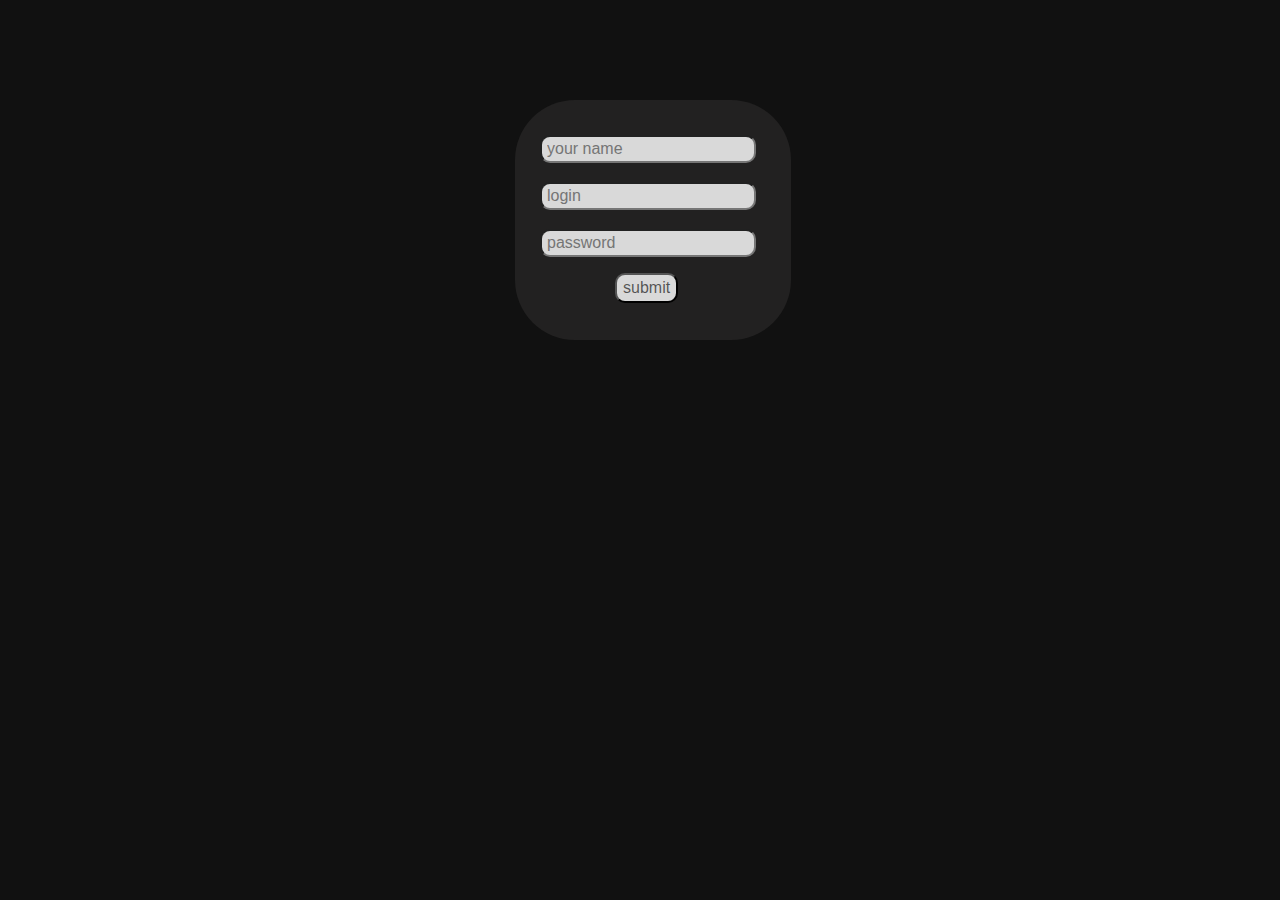
<file: index.html>
<!DOCTYPE html>
<html lang="en">
<head>
    <meta charset="UTF-8">
    <meta http-equiv="X-UA-Compatible" content="IE=edge">
    <meta name="viewport" content="width=device-width, initial-scale=1.0">
    <link rel="stylesheet" href = 'https://cdn.jsdelivr.net/npm/bootstrap@5.2.3/dist/css/bootstrap.min.css'>
    <link rel="stylesheet" href="static/style.css">
    <title>Document</title>
</head>
<body>
    <main>
        <div class="regist">
            <form action="" method="post">
                <input class="name" type="text" name="name" placeholder="your name"> <br>
                <input class="login" type="text" name="login" placeholder="login"><br>
                <input class="password" type="text" name="password" placeholder="password">
                <button class="button" type="submit">submit</button>
            </form>
        </div>
        
    </main>
</body>
</html>
</file>
<file: static/style.css>
main{
    width: 100%;
    height: 100%;
    position: fixed;
    top: 0;
    left: 0;
    display: flex;
    overflow: auto; 
    font-family: Arial, Helvetica, sans-serif;
    font-style:oblique;
}
.regist{
    width: 276px;
    height: 240px;
    position: absolute;
    top: 25%;
    left: 50%;
    margin: -125px 0 0 -125px;
    background: #222121;
    border-radius: 60px;
    font-family: Verdana, Geneva, Tahoma, sans-serif;
}

body{
    background: #111111;
}
form{
    margin: auto;
    margin-top: 16px;
    
}
input{
    border-radius: 10px;
    margin: auto;
    margin-top: 19px;
    margin-left: 25px;
    background: #D9D9D9;
    padding: 0px 0px 0px 5px;
}
button{
    margin-top: 16px;
    margin-left: 100px;
    background: #D9D9D9;
    color:#000000a0;
    border-radius: 10px;
}
</file>
